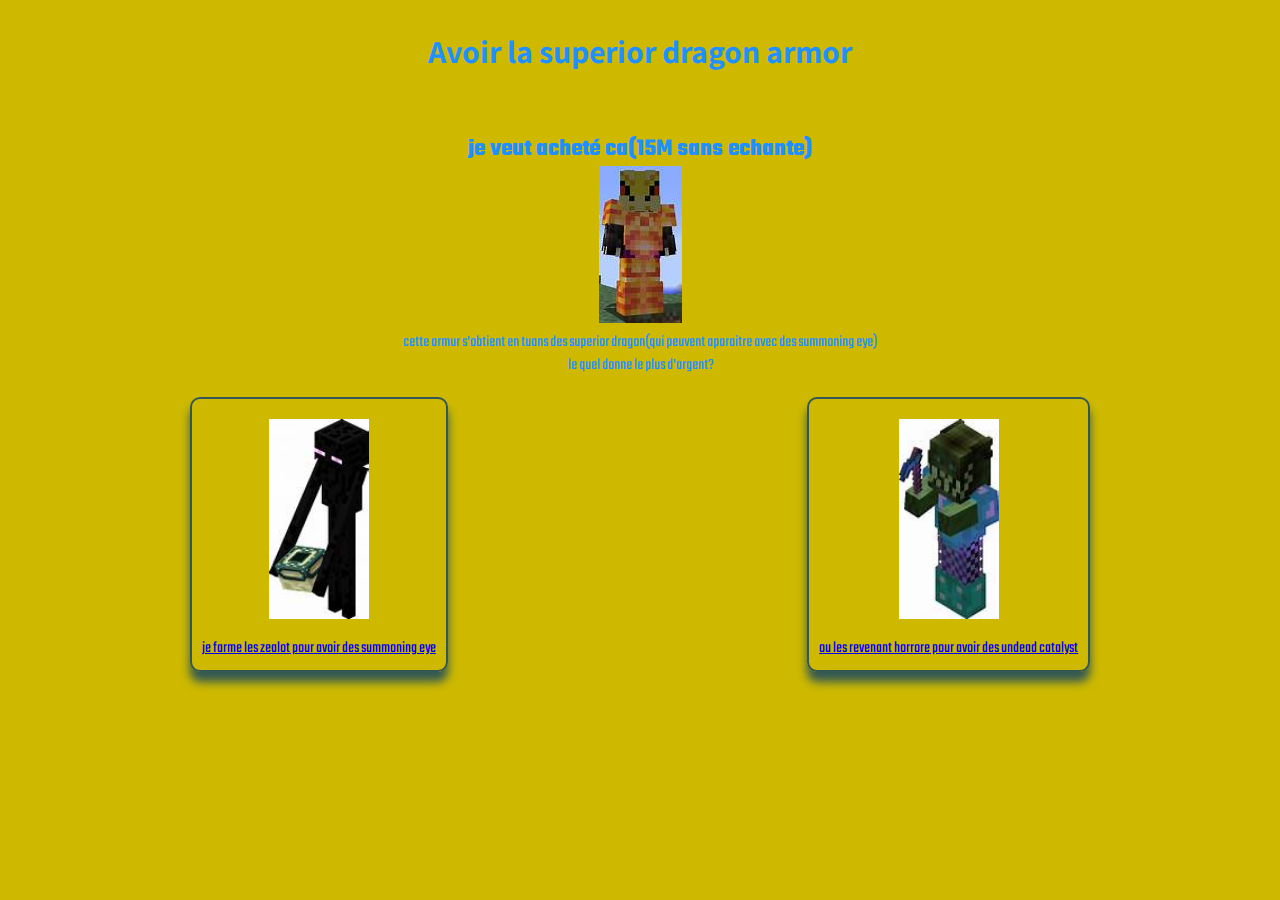
<file: index.html>
<!DOCTYPE html>
<html lang="fr">
<head>
    <meta charset="UTF-8">
    <link rel="stylesheet" href="./style.css">
    <link rel="preconnect" href="https://fonts.googleapis.com">
<link rel="preconnect" href="https://fonts.gstatic.com" crossorigin>
<link href="https://fonts.googleapis.com/css2?family=Assistant&family=Teko&display=swap" rel="stylesheet">
    <title>hypixel skyblock avoir la superior dragon armor</title>
</head>
<body>
  <header>
    <h1>Avoir la superior dragon armor</h1>
  </header>
  <main>
    <div class="Indroduction">
      <h2>je veut acheté ca(15M sans echante)</h2>
      <img src="./img/superior dragon.jpg">
      <p>cette armur s'obtient en tuans des superior dragon(qui peuvent aparaitre avec des summoning eye)</p> le quel donne le plus d'argent?
      </p>
    </div>
    <div class="choix">
      <a href="./zealot.html">
        <img src="./img/zealot.jpg" alt="">
        <p>je farme les zealot pour avoir des summoning eye</p>
      </a>
      <a href="./undead catalyste.html">
        <img src="./img/revenant horrore.jpg" alt="">
        <p>ou les revenant horrore pour avoir des undead catalyst</p>
      </a>
    </div>
  </main> 
</body>
</html>
</file>
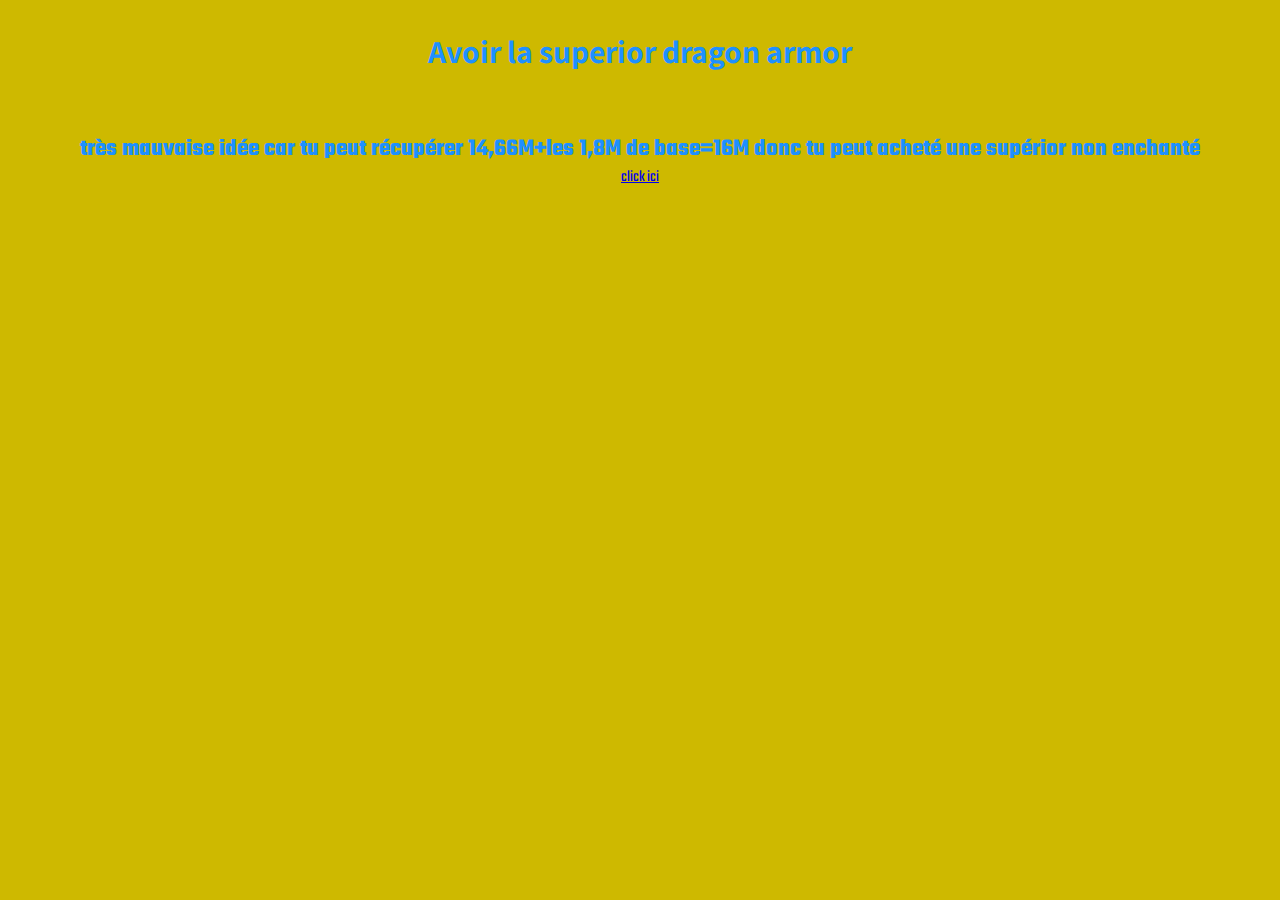
<file: les posés 3.html>
<!DOCTYPE html>
<html lang="fr">
<head>
    <meta charset="UTF-8">
    <link rel="stylesheet" href="./style.css">
    <link rel="preconnect" href="https://fonts.googleapis.com">
<link rel="preconnect" href="https://fonts.gstatic.com" crossorigin>
<link href="https://fonts.googleapis.com/css2?family=Assistant&family=Teko&display=swap" rel="stylesheet">
    <title>hypixel skyblock avoir la superior dragon armor</title>
</head>
<body>
  <header>
    <h1>Avoir la superior dragon armor</h1>
  </header>
  <main>
    <div class="Indroduction">
      <h2>très mauvaise idée car tu peut récupérer 14,66M+les 1,8M de base=16M donc tu peut acheté une supérior non enchanté
      </h2>
      <a href="./index.html"><p>click ici</p></a>
    </div>
  </main> 
</body>
</html>
</file>
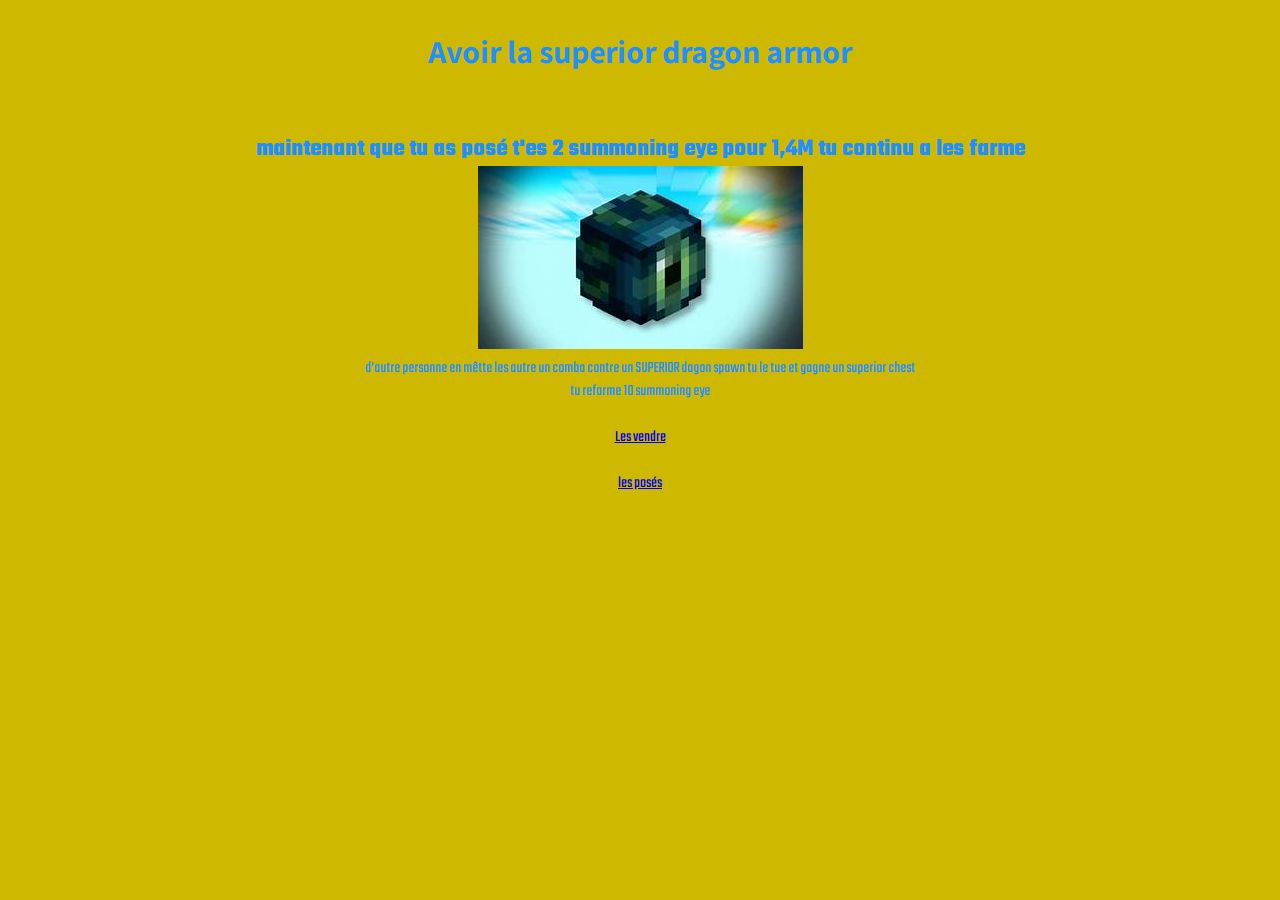
<file: les posés.html>
<!DOCTYPE html>
<html lang="fr">
<head>
    <meta charset="UTF-8">
    <link rel="stylesheet" href="./style.css">
    <link rel="preconnect" href="https://fonts.googleapis.com">
<link rel="preconnect" href="https://fonts.gstatic.com" crossorigin>
<link href="https://fonts.googleapis.com/css2?family=Assistant&family=Teko&display=swap" rel="stylesheet">
    <title>hypixel skyblock avoir la superior dragon armor</title>
</head>
<body>
  <header>
    <h1>Avoir la superior dragon armor</h1>
  </header>
  <main>
    <div class="Indroduction">
      <h2>maintenant que tu as posé t'es 2 summoning eye pour 1,4M tu continu a les farme</h2>
      <img src="./img/summonibg eye.jpg">  
      <br>
      <p>d'autre personne en mêtte les autre un comba contre un SUPERIOR dagon spawn tu le tue et gagne un superior chest</p>   
    </a>
    <p>tu refarme 10 summoning eye</p><br>
    <a href="./les vendre 2.html">
    <p>Les vendre</p>
      </a><br><a href="./Les posés2.html">
    <p>les posés</p></a>
    </div>
  </main> 
</body>
</html>
</file>
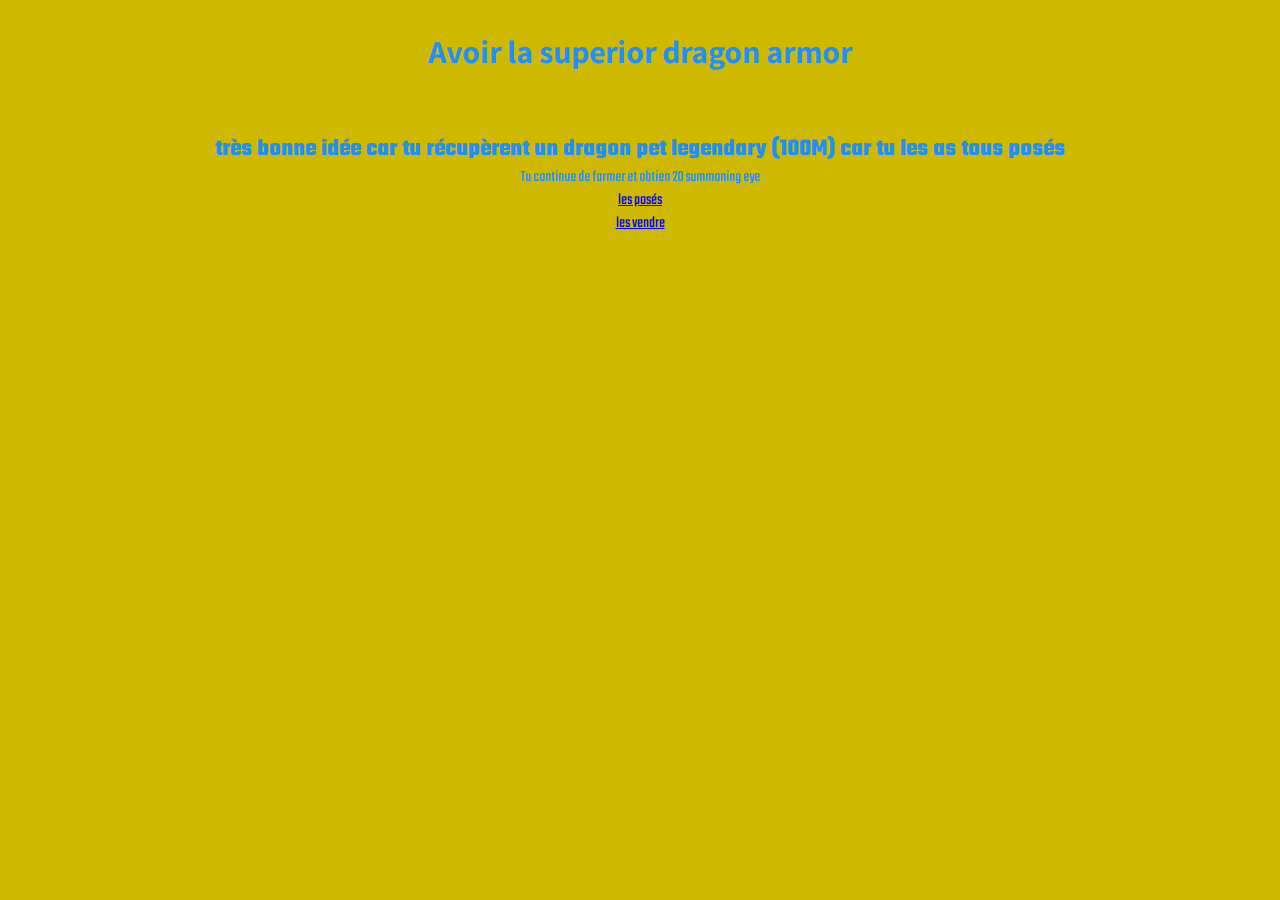
<file: Les posés2.html>
<!DOCTYPE html>
<html lang="fr">
<head>
    <meta charset="UTF-8">
    <link rel="stylesheet" href="./style.css">
    <link rel="preconnect" href="https://fonts.googleapis.com">
<link rel="preconnect" href="https://fonts.gstatic.com" crossorigin>
<link href="https://fonts.googleapis.com/css2?family=Assistant&family=Teko&display=swap" rel="stylesheet">
    <title>hypixel skyblock avoir la superior dragon armor</title>
</head>
<body>
  <header>
    <h1>Avoir la superior dragon armor</h1>
  </header>
  <main>
    <div class="Indroduction">
      <h2>très bonne idée car tu récupèrent un dragon pet legendary (100M) car tu les as tous posés</h2>
   <p>Tu continue de farmer et obtien 20 summoning eye</p>
<a href="./les posés 3.html"><p> les posés</p></a>
<a href="./les vendre 3.html"><p>les vendre</p></a>
</div>
  </main> 
</body>
</html>
</file>
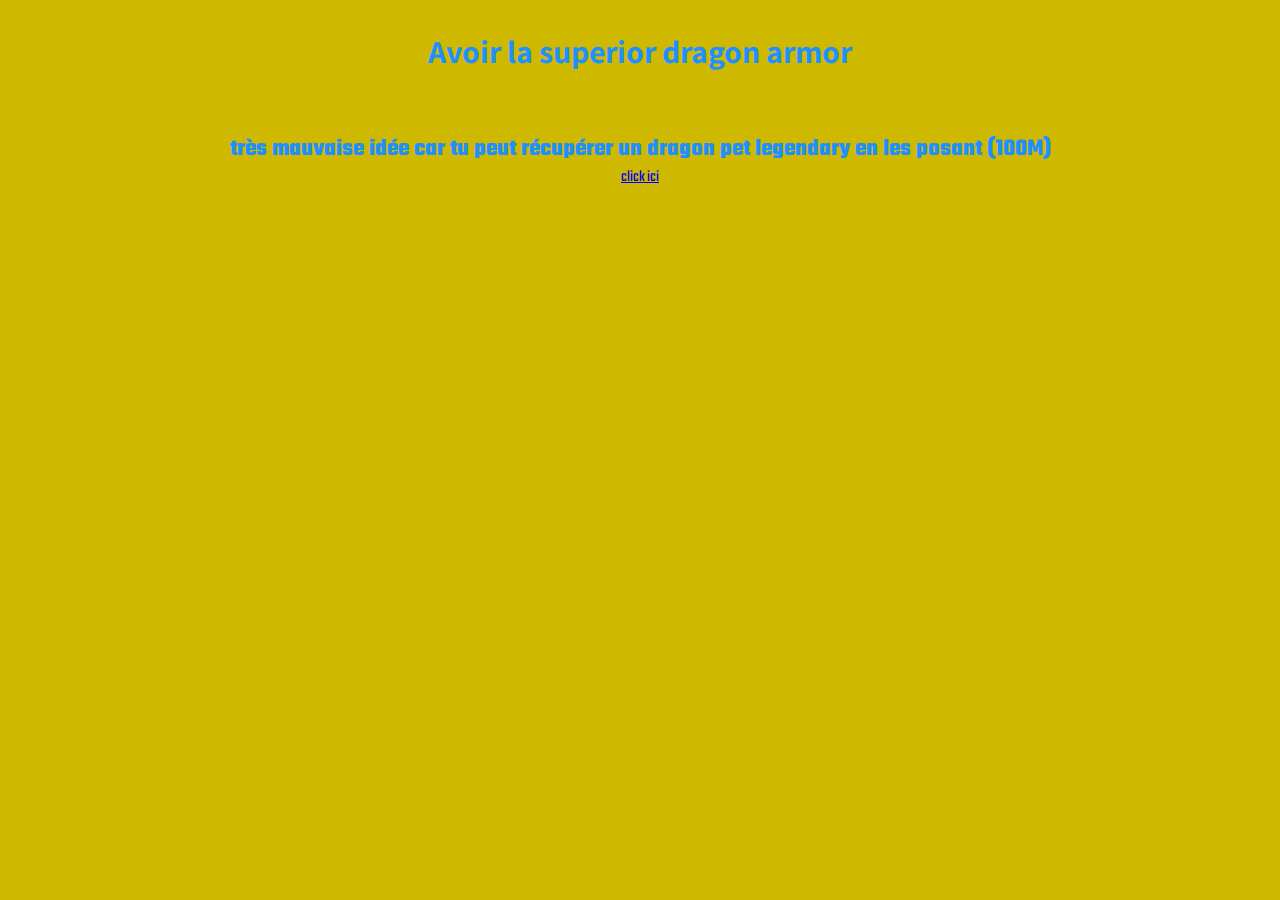
<file: les vendre 2.html>
<!DOCTYPE html>
<html lang="fr">
<head>
    <meta charset="UTF-8">
    <link rel="stylesheet" href="./style.css">
    <link rel="preconnect" href="https://fonts.googleapis.com">
<link rel="preconnect" href="https://fonts.gstatic.com" crossorigin>
<link href="https://fonts.googleapis.com/css2?family=Assistant&family=Teko&display=swap" rel="stylesheet">
    <title>hypixel skyblock avoir la superior dragon armor</title>
</head>
<body>
  <header>
    <h1>Avoir la superior dragon armor</h1>
  </header>
  <main>
    <div class="Indroduction">
      <h2>très mauvaise idée car tu peut récupérer un dragon pet legendary en les posant (100M)</h2>
      <a href="./index.html"><p> click ici</p></a>
    </div>
  </main> 
</body>
</html>
</file>
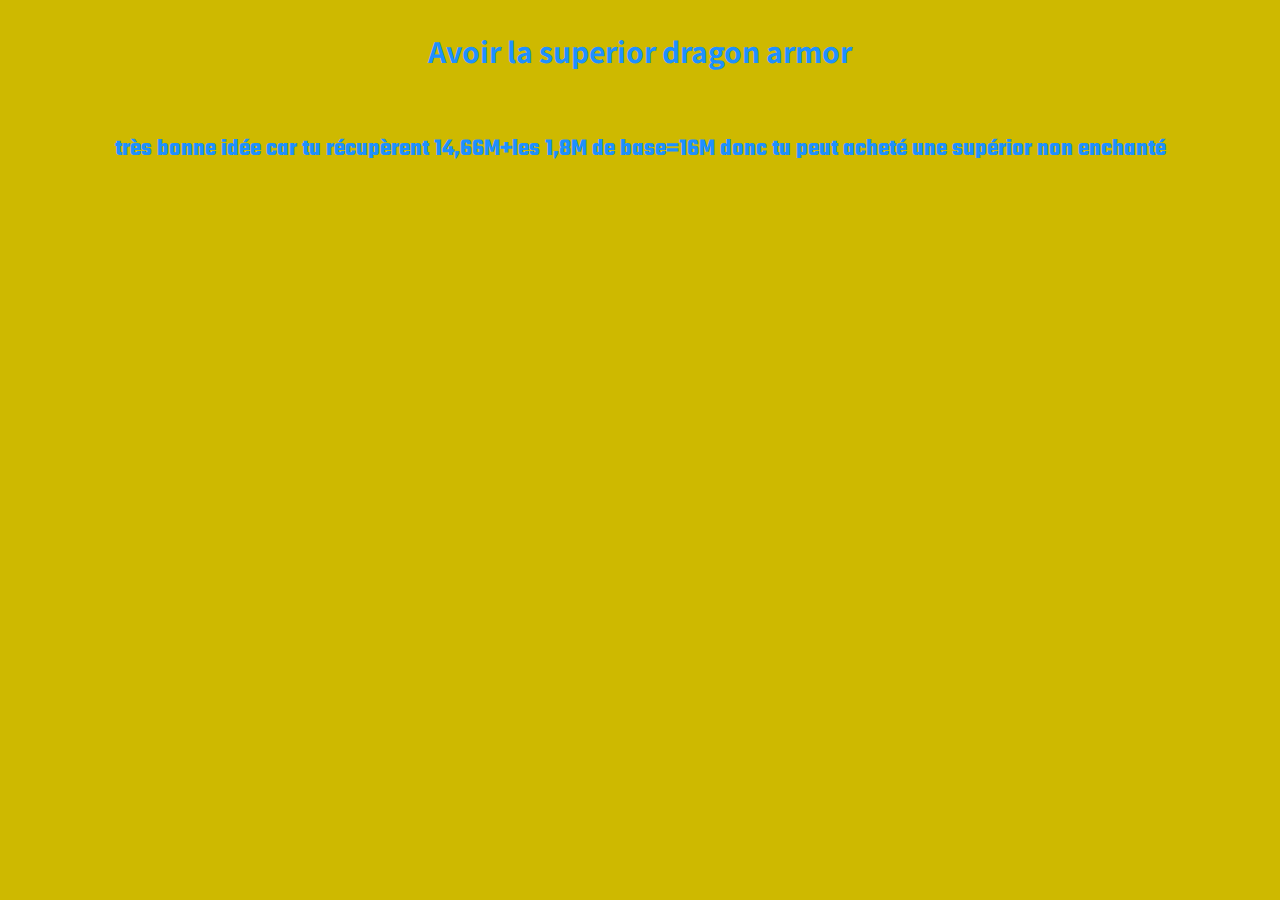
<file: les vendre 3.html>
<!DOCTYPE html>
<html lang="fr">
<head>
    <meta charset="UTF-8">
    <link rel="stylesheet" href="./style.css">
    <link rel="preconnect" href="https://fonts.googleapis.com">
<link rel="preconnect" href="https://fonts.gstatic.com" crossorigin>
<link href="https://fonts.googleapis.com/css2?family=Assistant&family=Teko&display=swap" rel="stylesheet">
    <title>hypixel skyblock avoir la superior dragon armor</title>
</head>
<body>
  <header>
    <h1>Avoir la superior dragon armor</h1>
  </header>
  <main>
    <div class="Indroduction">
      <h2>très bonne idée car tu récupèrent 14,66M+les 1,8M de base=16M donc tu peut acheté une supérior non enchanté

      </h2>
    </div>
  </main> 
</body>
</html>
</file>
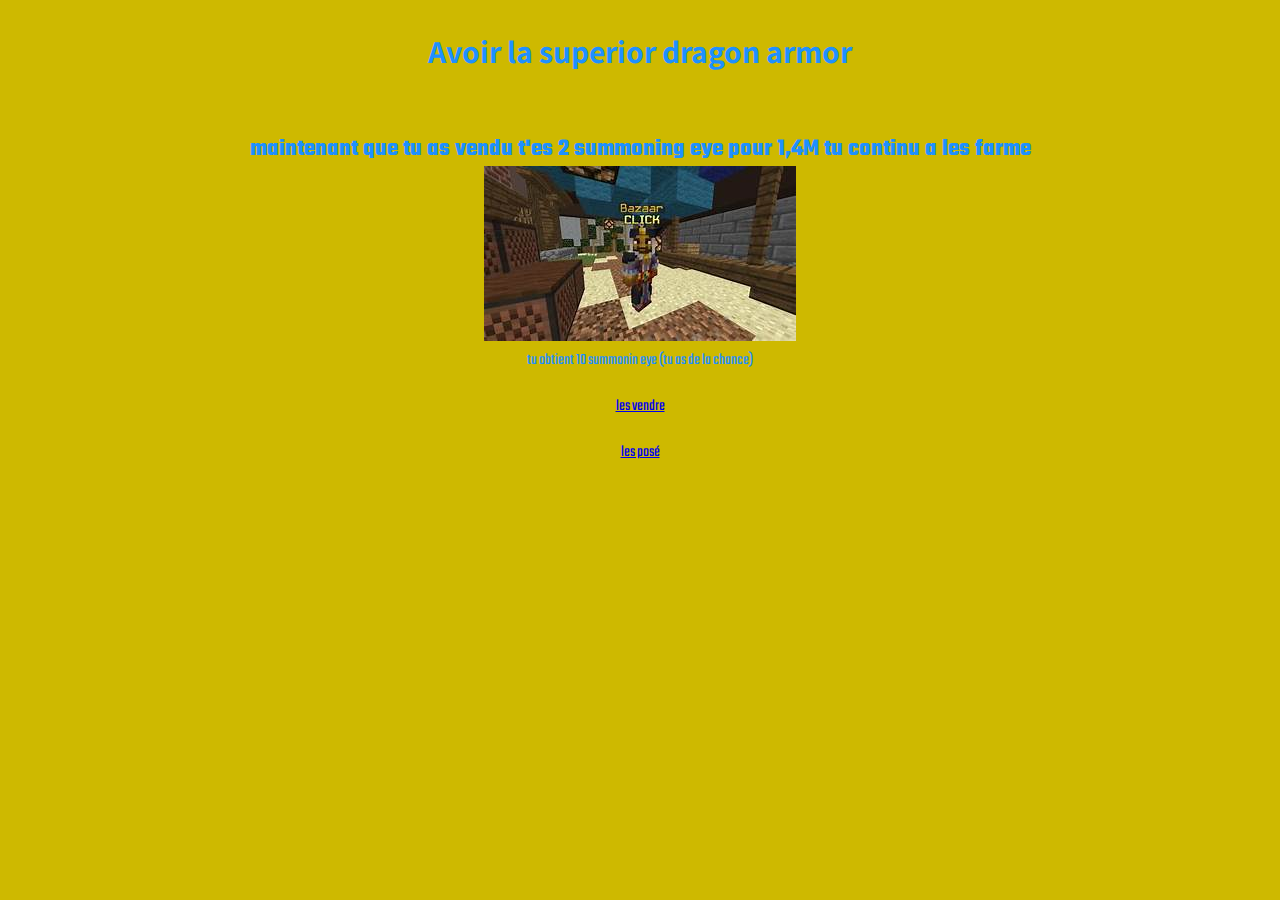
<file: les vendre.html>
<!DOCTYPE html>
<html lang="fr">
<head>
    <meta charset="UTF-8">
    <link rel="stylesheet" href="./style.css">
    <link rel="preconnect" href="https://fonts.googleapis.com">
<link rel="preconnect" href="https://fonts.gstatic.com" crossorigin>
<link href="https://fonts.googleapis.com/css2?family=Assistant&family=Teko&display=swap" rel="stylesheet">
    <title>hypixel skyblock avoir la superior dragon armor</title>
</head>
<body>
  <header>
    <h1>Avoir la superior dragon armor</h1>
  </header>
  <main>
    <div class="Indroduction">
      <h2>maintenant que tu as vendu t'es 2 summoning eye pour 1,4M tu continu a les farme</h2>
      <img src="./img/bazaar.jpg">  
      <br>
      <p>tu obtient 10 summonin eye (tu as de la chance)</p>   
    </a>
    
     <a href="./les vendre 2.html">
        <br>
        <p>les vendre</p>
        <br><a href="./Les posés2.html">
        <p>les posé</p></a>
        </a>        
    </div>
  </main> 
</body>
</html>
</file>
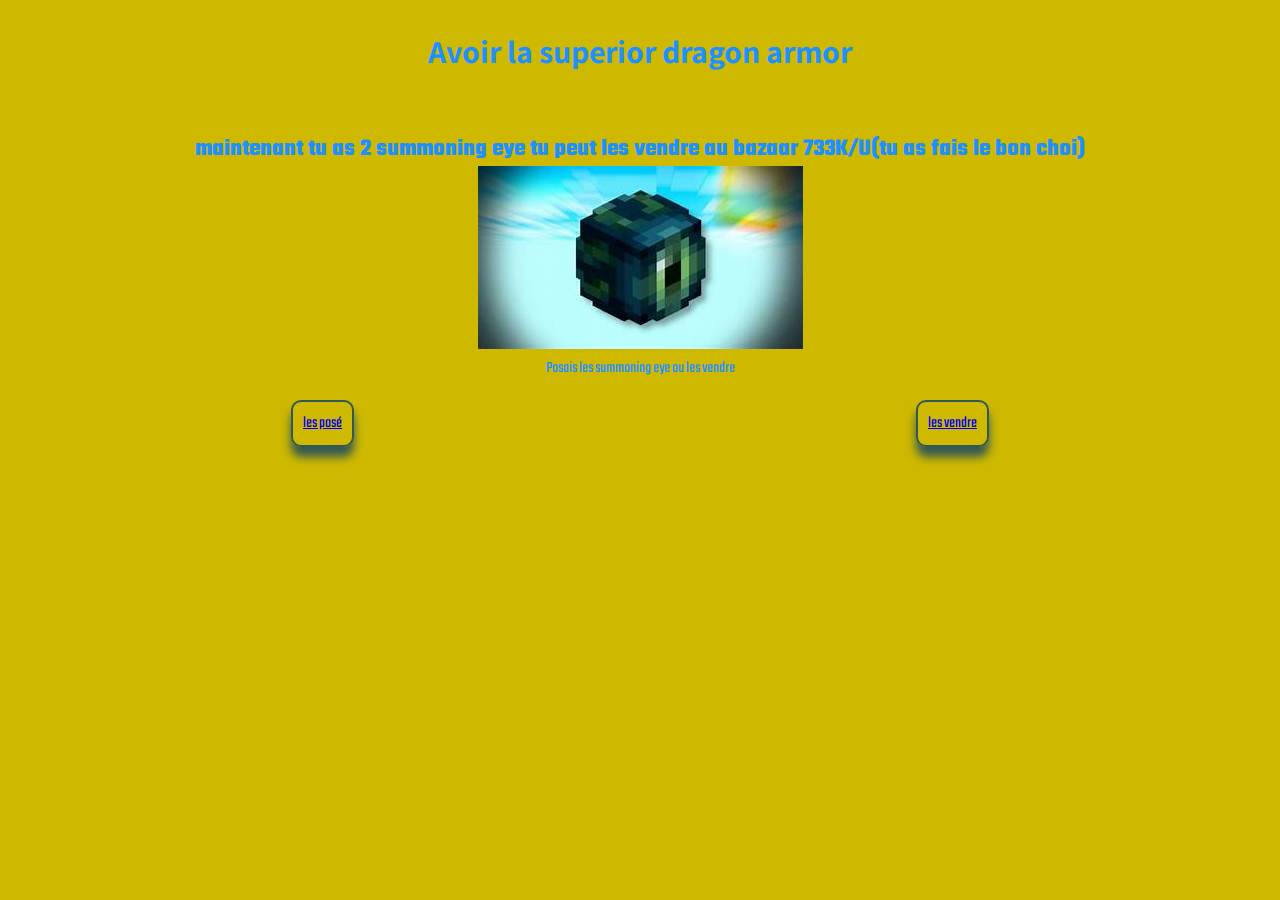
<file: zealot.html>
<!DOCTYPE html>
<html lang="fr">
<head>
    <meta charset="UTF-8">
    <link rel="stylesheet" href="./style.css">
    <link rel="preconnect" href="https://fonts.googleapis.com">
<link rel="preconnect" href="https://fonts.gstatic.com" crossorigin>
<link href="https://fonts.googleapis.com/css2?family=Assistant&family=Teko&display=swap" rel="stylesheet">
    <title>hypixel skyblock avoir la superior dragon armor</title>
</head>
<body>
  <header>
    <h1>Avoir la superior dragon armor</h1>
  </header>
  <main>
    <div class="Indroduction">
      <h2>maintenant tu as 2 summoning eye tu peut les vendre au bazaar 733K/U(tu as fais le bon choi)</h2>
      <img src="./img/summonibg eye.jpg">
      <p>Posais les summoning eye ou les vendre</p>
    </div>
    
    <div class="choix">
      <a href="./les posés.html">
        <p>les posé</p>
              
    </a>
      <a href="./les vendre.html"><p> les vendre</p></a>
    </div>
  </main> 
</body>
</html>
</file>
<file: style.css>
*
{
    margin:0 auto;
}

body
{
    background-color: rgb(206, 185, 0);
    color: dodgerblue;
    font-family: 'Teko', sans-serif;

}

header
{
    text-align: center;
    margin-top: 20PX;
    margin-bottom: 40px;
    padding: 10px;
    font-family: 'Assistant', sans-serif;
}

div
{
    text-align: center;
    padding: 10px;
}

.choix
{
    display: flex;
    flex-direction: row;
    padding: 10px;
}

.choix img
{
    width: 100px;
    height: 200px;
    padding: 10px;
}

.choix a
{
    padding: 10px;
    border: 2px solid #335853;
    border-radius: 10px;
    box-shadow: 0px 10px 10px #335853;
}
</file>
